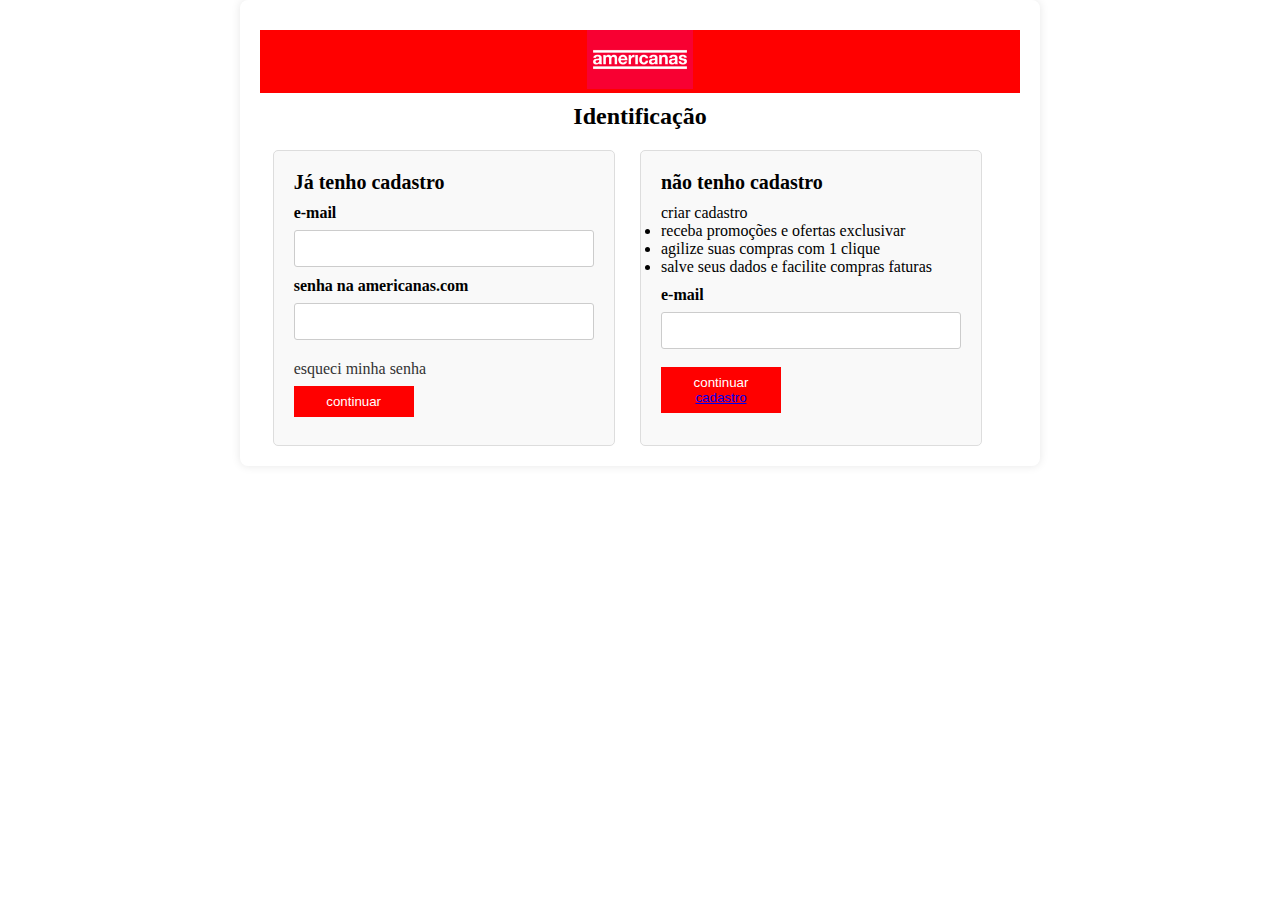
<file: index.html>
<!DOCTYPE html>
<html lang="en">
<head>
    <meta charset="UTF-8">
    <meta name="viewport" content="width=device-width, initial-scale=1.0">
    <title>Tela - index.html</title>
    <link rel="stylesheet" href="style.css">
</head>
<body>
    <div class="container">
        <div class="header">
      <nav>
    <img src="logo americanas.png" alt="Americanas logo" class="logo">
      </nav>
        </div>
    <h1>Identificação</h1>
    <div class="form-container">
        <div class="login">
          <h3>Já tenho cadastro</h3>
          <form>
            <label for="email">e-mail</label><br>
            <input type="email" id="fname" name="fname" value=""><br>
            <label for="password">senha na americanas.com</label><br>
            <input type="password" id="fname" name="fname" value=""><br>
            <a href="#">esqueci minha senha</a>
            <button type="submit"> continuar </button>
          </form>
        </div>
        <div class="register">
            <h3>não tenho cadastro</h3>
             <p>criar cadastro</p>
           <ul>
                <li>receba promoções e ofertas exclusivar</li>
                <li>agilize suas compras com 1 clique</li>
                <li>salve seus dados e facilite compras faturas</li>
            </ul>
        <form>
          <label for="new-wmail">e-mail</label><br>
          <input type="email" id="fname" name="fname" value=""><br>
          <button type="button">continuar <a class="navbar-item" href="cadastro.html"> cadastro</butoon>
          
        </form>
        </div>
     </div>
    </div>
</body>
</html>
</file>
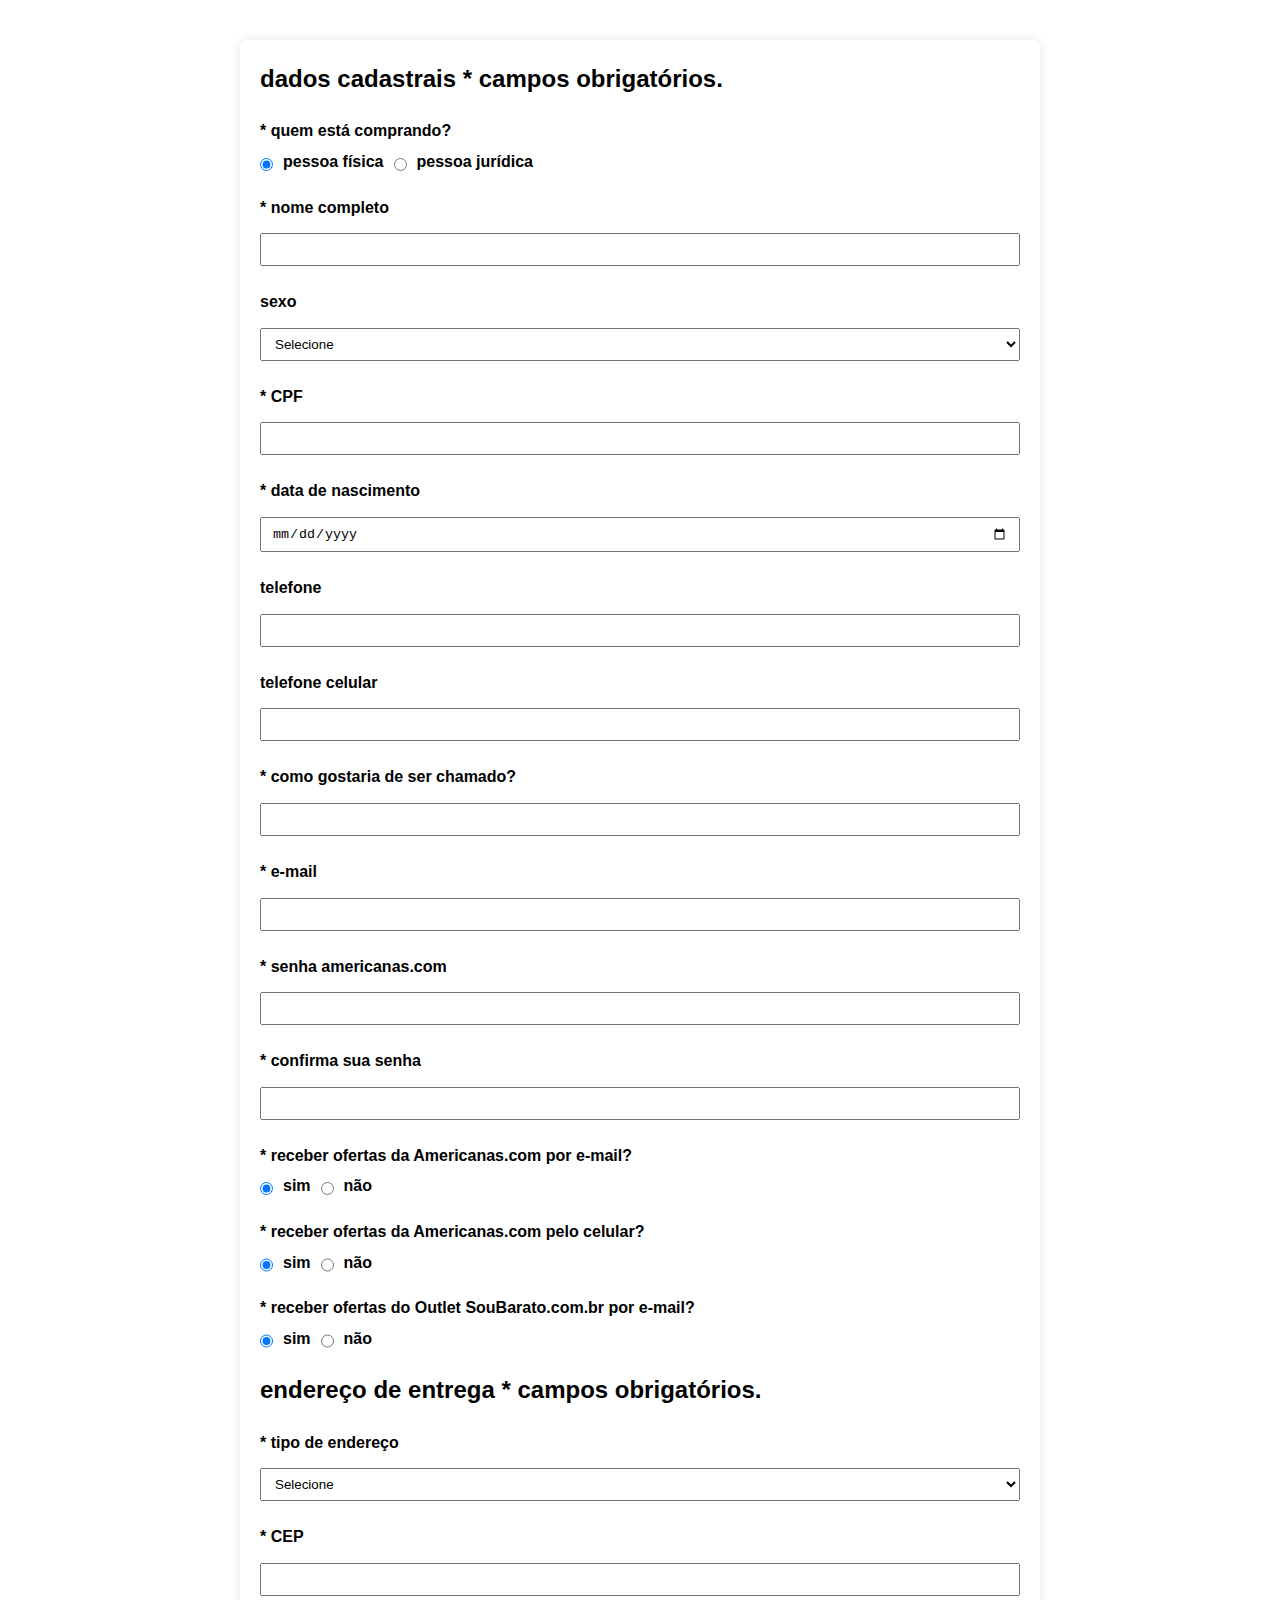
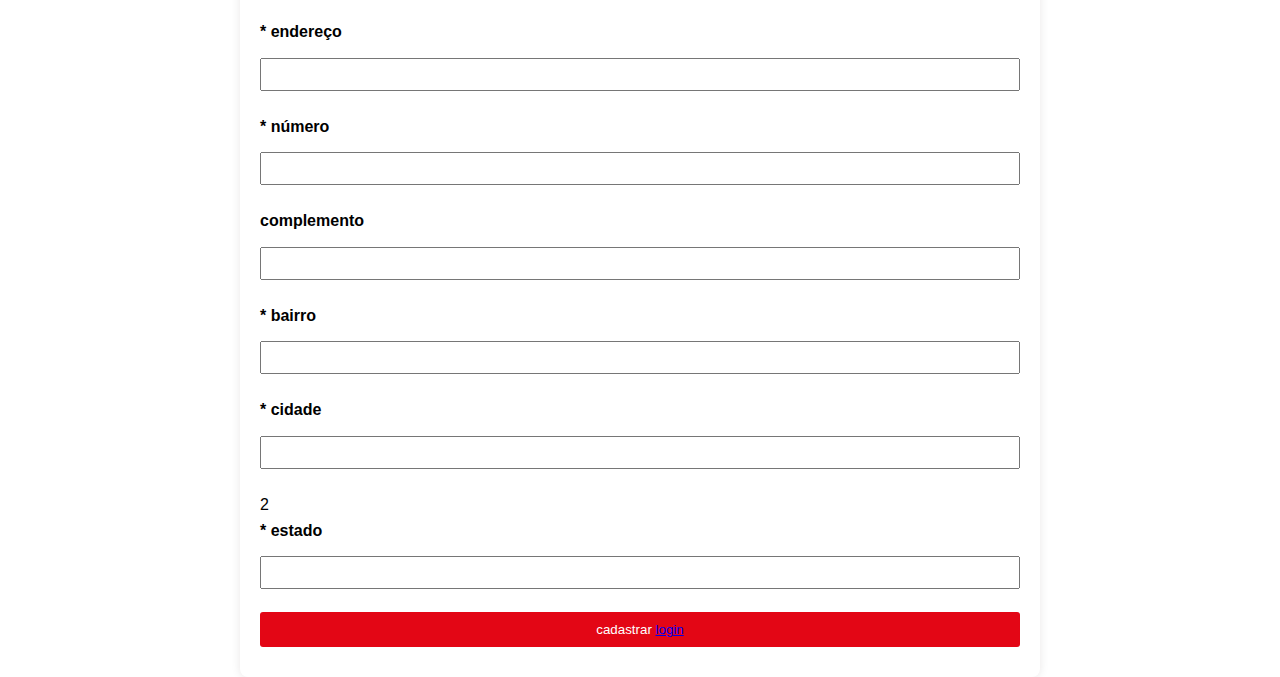
<file: cadastro.html>
<!DOCTYPE html>
<html lang="pt-br">

<head>
    <meta charset="UTF-8">
    <meta name="viewport" content="width=device-width, initial-scale=1.0">
    <title>Tela de Cadastro</title>
    <style>
        body,
        html {
            line-height: 1.6;
            padding: 20px;
            font-family: Arial, sans-serif;
            width: 100%;
            height: 100%;
        }

        nav {
            background-color: #e30615;
            padding: 0px;
        }

        button {
            width: 100%;
            padding: 10px;
            margin-bottom: 10px;
            background-color: #e30615;
            border-radius: 3px;
            cursor: pointer;
            border: none;
            color: white;
        }

        input[type="text"],
        input[type="email"],
        input[type="password"],
        input[type="date"],
        input[type="tel"],
        select {
            width: 100%;
            padding: 7px 10px;
            margin: 8px 0;
            box-sizing: border-box;
        }

        .header {
            text-align: left;
            padding: 20px 0;
            width: 100%;
        }

        .logo-left {
            width: 150px;
            margin-right: 20px;
        }

        * {
            margin: 0;
            padding: 0;
            box-sizing: border-box;
        }

        .container {
            max-width: 800px;
            margin: 0 auto;
            background-color: #fff;
            padding: 20px;
            border-radius: 8px;
            box-shadow: 0 0 10px rgba(28, 0, 0, 0.1);
        }

        h1 {
            font-size: 24px;
            margin-bottom: 20px;
            text-align: left;
        }

        label {
            display: block;
            margin-bottom: 5px;
            font-weight: bold;
        }

        .form-group {
            margin-bottom: 15px;
        }

        .radio-group,
        .checkbox-group {
            display: flex;
            gap: 10px;
        }
    </style>
</head>

<body>

    <div class="container">
        <h1>dados cadastrais <span>* campos obrigatórios.</span></h1>
        <form action="#">
            <div class="form-group">
                <label>* quem está comprando?</label>
                <div class="radio-group">
                    <input type="radio" id="pessoa" name="comprador" value="pessoa" checked> <label for="pessoa">pessoa
                        física</label>
                    <input type="radio" id="empresa" name="comprador" value="empresa"> <label for="empresa">pessoa
                        jurídica</label>
                </div>
            </div>

            <div class="form-group">
                <label for="nome">* nome completo</label>
                <input type="text" id="nome" name="nome">
            </div>

            <div class="form-group">
                <label for="sexo">sexo</label>
                <select id="sexo" name="sexo">
                    <option value="selecione">Selecione</option>
                </select>
            </div>

            <div class="form-group">
                <label for="cpf">* CPF</label>
                <input type="text" id="cpf" name="cpf">
            </div>

            <div class="form-group">
                <label for="data-nascimento">* data de nascimento</label>
                <input type="date" id="data-nascimento" name="data-nascimento">
            </div>

            <div class="form-group">
                <label for="telefone">telefone</label>
                <input type="tel" id="telefone" name="telefone">
            </div>

            <div class="form-group">
                <label for="celular">telefone celular</label>
                <input type="tel" id="celular" name="celular">
            </div>

            <div class="form-group">
                <label for="nome-usuario">* como gostaria de ser chamado?</label>
                <input type="text" id="nome-usuario" name="nome-usuario">
            </div>

            <div class="form-group">
                <label for="email">* e-mail</label>
                <input type="email" id="email" name="email">
            </div>

            <div class="form-group">
                <label for="senha">* senha americanas.com</label>
                <input type="password" id="senha" name="senha">
            </div>

            <div class="form-group">
                <label for="confirma-senha">* confirma sua senha</label>
                <input type="password" id="confirma-senha" name="confirma-senha">
            </div>

            <div class="form-group">
                <label>* receber ofertas da Americanas.com por e-mail?</label>
                <div class="radio-group">
                    <input type="radio" id="ofertas-email-sim" name="ofertas-email" value="sim" checked> <label
                        for="ofertas-email-sim">sim</label>
                    <input type="radio" id="ofertas-email-nao" name="ofertas-email" value="não"> <label
                        for="ofertas-email-nao">não</label>
                </div>
            </div>

            <div class="form-group">
                <label>* receber ofertas da Americanas.com pelo celular?</label>
                <div class="radio-group">
                    <input type="radio" id="ofertas-celular-sim" name="ofertas-celular" value="sim" checked> <label
                        for="ofertas-celular-sim">sim</label>
                    <input type="radio" id="ofertas-celular-nao" name="ofertas-celular" value="não"> <label
                        for="ofertas-celular-nao">não</label>
                </div>
            </div>

            <div class="form-group">
                <label>* receber ofertas do Outlet SouBarato.com.br por e-mail?</label>
                <div class="radio-group">
                    <input type="radio" id="ofertas-soubarato-sim" name="ofertas-soubarato" value="sim" checked> <label
                        for="ofertas-soubarato-sim">sim</label>
                    <input type="radio" id="ofertas-soubarato-nao" name="ofertas-soubarato" value="não"> <label
                        for="ofertas-soubarato-nao">não</label>
                </div>
            </div>

            <h1>endereço de entrega <span>* campos obrigatórios.</span></h1>

            <div class="form-group">
                <label for="tipo-endereco">* tipo de endereço</label>
                <select id="tipo-endereco" name="tipo-endereco">
                    <option value="selecione">Selecione</option>
                </select>
            </div>

            <div class="form-group">
                <label for="cep">* CEP</label>
                <input type="text" id="cep" name="cep">
            </div>

            <div class="form-group">
                <label for="endereco">* endereço</label>
                <input type="text" id="endereco" name="endereco">
            </div>

            <div class="form-group">
                <label for="numero">* número</label>
                <input type="text" id="numero" name="numero">
            </div>

            <div class="form-group">
                <label for="complemento">complemento</label>
                <input type="text" id="complemento" name="complemento">
            </div>

            <div class="form-group">
                <label for="bairro">* bairro</label>
                <input type="text" id="bairro" name="bairro">
            </div>

            <div class="form-group">
                <label for="cidade">* cidade</label>
                <input type="text" id="cidade" name="cidade">
            </div>

            <div class="form-group">2
                <label for="estado">* estado</label>
                <input type="text" id="estado" name="estado">
            </div>

            <button type="button" onclick="window.location.href='index.html'">cadastrar <a class="navbar-item"
                    href="index.html">
                    <a class="navbar-item" href="index.html"> login </button>
        </form>
    </div>
</body>

</html>
</file>
<file: style.css>
body,html{
    width: 100;
    height: 100;
}
nav{
    background-color: red;
    padding: 0px;
}
img{
    width: 14%;
}
button {
    background-color: red;
    color: white;
    padding: 8px 20px;
    margin: 8px 0;
    border: none;
    cursor: pointer;
    width: 40%;
}
input{
    background-color:;
    padding: 7px 20px;
    margin: 8px 0;
    cursor: pointer;
    width: 13%;
}
* {
    margin: 0;
    padding: 0;
    box-sizing: border-box;
}

.container {
    max-width: 800px;
    margin: 0 auto;
    background-color: #fff;
    padding: 20px;
    border-radius: 8px;
    box-shadow: 0 0 10px rgba(0,0,0,0.1);
}

.header {
    text-align: center;
    padding: 10px 0;
}


h1 {
    font-size: 24px;
    margin-bottom: 20px;
    text-align: center;
}

.form-container {
    display: flex;
    justify-content: space-around;
    margin-top: 20px;
}

.login, .register {
    flex-basis: 45%;
    padding: 20px;
    background-color: #f9f9f9;
    border: 1px solid #ddd;
    border-radius: 5px;
}

.login h3, .register h3 {
    font-size: 20px;
    margin-bottom: 10px;
}

.login form, .register form {
    margin-top: 10px;
}

.login form label, .register form label {
    font-weight: bold;
}

.login form input[type="email"],
.login form input[type="password"],
.register form input[type="email"] {
    width: 100%;
    padding: 10px;
    margin-bottom: 10px;
    border: 1px solid #ccc;
    border-radius: 3px;
}

.login form a {
    display: block;
    margin-top: 10px;
    text-decoration: none;
    color: #333;
}
</file>
